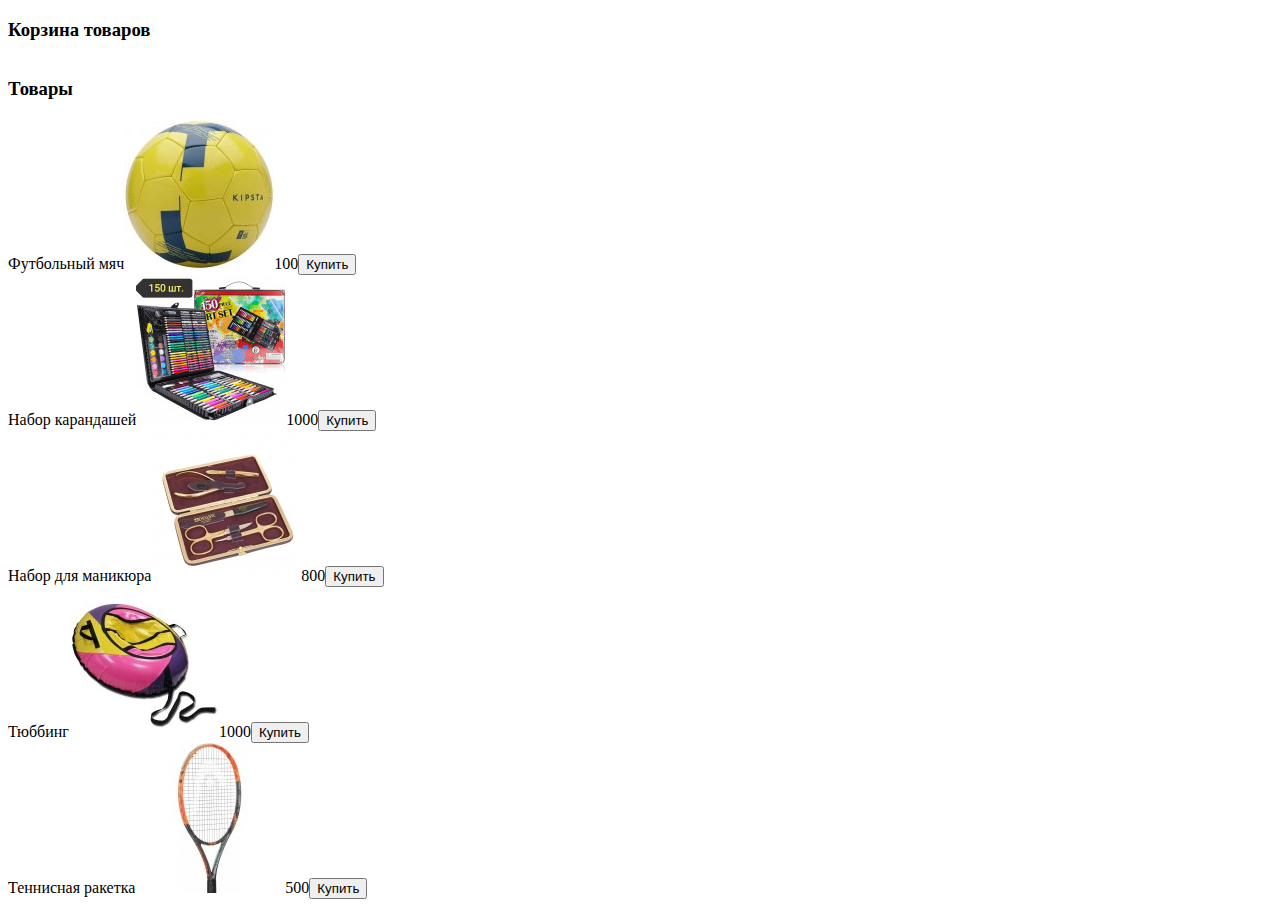
<file: lesson6/shop/index.html>
<!DOCTYPE html>
<html lang="en">

<head>
   <meta charset="UTF-8">
   <meta http-equiv="X-UA-Compatible" content="IE=edge">
   <meta name="viewport" content="width=device-width, initial-scale=1.0">
   <title>Интернет-магазин</title>
</head>

<body>
   <div class="basket">
      <h3>Корзина товаров</h3>
      <table class="selected_items"></table>
      <span class="sum"></span>
   </div>

   <div class="items">
      <h3>Товары</h3>
      <div class="catalog">

      </div>
   </div>
   <script src="shop.js"></script>


</body>

</html>
</file>
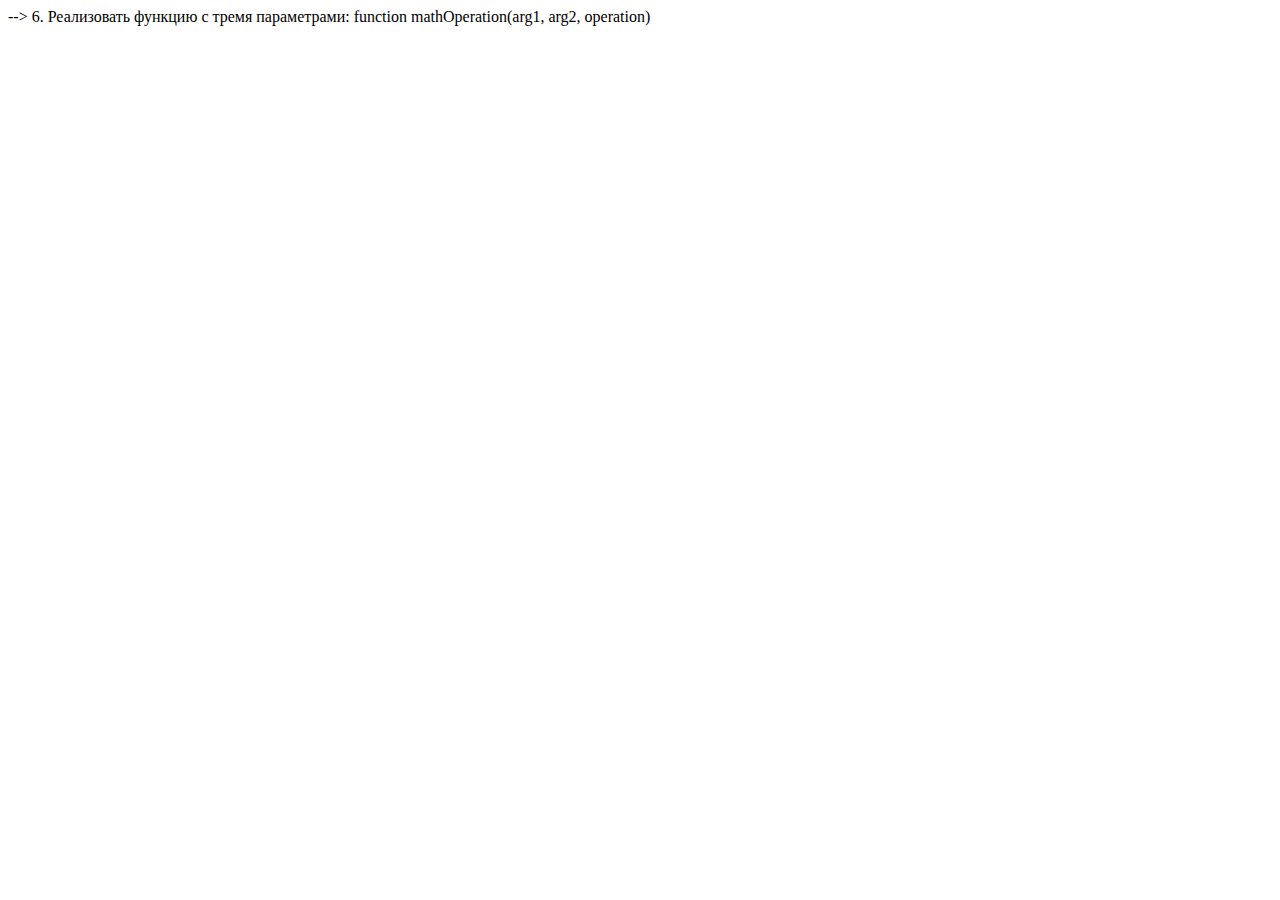
<file: lesson2/lesson2.html>
<!DOCTYPE html>
<html lang="en">

<head>
   <meta charset="UTF-8">
   <meta http-equiv="X-UA-Compatible" content="IE=edge">
   <meta name="viewport" content="width=device-width, initial-scale=1.0">
   <title>Document</title>
</head>

<body>
   <!-- 1. Дан код:
   var a = 1, b = 1, c, d;
   c = ++a; alert(c); // 2 - префиксная форма выводит новое значение;
   d = b++; alert(d); // 1 - постфиксная форма выводит старое значение;
   c = (2+ ++a); alert(c); // 5 складывает 2 и 3(т.к префиксное значение а = 3);
   d = (2+ b++); alert(d); // 4 складывает 2 и 2 (т.к b постфиксное значение 2);
   alert(a); // 3 в процессе чтения кода увеличилось 2 раза;
   alert(b); // 3 в процессе чтения кода увеличилось 2 раза;


    2. Чему будет равен x в примере ниже?
   var a = 2;
   var x = 1 + (a *= 2);
   x = 5; // 1 + (2 * 2);

   3. Объявить две целочисленные переменные a и b и задать им произвольные начальные значения. Затем написать скрипт,
   который работает по следующему принципу:
   если a и b положительные, вывести их разность;
   если а и b отрицательные, вывести их произведение;
   если а и b разных знаков, вывести их сумму; ноль можно считать положительным числом. -->

   <!-- <script>
      var a = +prompt("Введите число");
      var b = +prompt("Введите число");

      if (a >= 0 && b >= 0) {
         alert(a - b);
      }
      else if (a < 0 && b < 0) {
         alert(a * b);
      }
      else if (a >= 0 || a < 0 || b >= 0 || b < 0) {
         alert(a + b)
      }

   </script> -->

   <!-- 4. Присвоить переменной а значение в промежутке [0..15]. С помощью оператора switch организовать вывод чисел от a до
   15.
   Выводить буду в консоль, тк document.write выводит в строку, а там в списке

   <script>
      var a = +prompt("Для последовательного вывода чисел , введите начальное число от 0 до 15");

      switch (a) {
         case 0:
            console.log(0);
         case 1:
            console.log(1);
         case 2:
            console.log(2);
         case 3:
            console.log(3);
         case 4:
            console.log(4);
         case 5:
            console.log(5);
         case 6:
            console.log(6);
         case 7:
            console.log(7);
         case 8:
            console.log(8);
         case 9:
            console.log(9);
         case 10:
            console.log(10);
         case 11:
            console.log(12);
         case 12:
            console.log(12);
         case 13:
            console.log(13);
         case 14:
            console.log(14);
         case 15:
            console.log(15);
            break;
         default:
            alert("Вы ввели неправильное число");
      }

   </script> -->

   <script>
      var a = +prompt("Введите 1ое число");
      var b = +prompt("Введите 2ое число")

      var c = sum(a, b);

      function sum(a, b) {
         var res = a + b;
         alert(res);
         return;
      }

      function subtract(a, b) {
         res = a - b;
         alert(res);
         return;
      }

      c = subtract(a, b);

      function multiplication(a, b) {
         res = a * b;
         alert(res);
         return;
      }

      c = multiplication(a, b);
      c = division(a, b);
      function division(a, b) {
         res = a / b;
         alert(res);
         return;
      }
   </script> -->

   6. Реализовать функцию с тремя параметрами: function mathOperation(arg1, arg2, operation)

   <script>

      function mathOperation(arg1, arg2, operation) {
         switch (operation) {
            case "+":
               return sum(arg1, arg2);
            case "-":
               return substract(arg1, arg2);
            case "*":
               return multiplication(arg1, arg2);
            case "/":
               return division(arg1, arg2);
         }
      }
      mathOperation(4, 6, "*");

   </script>



</body>

</html>
</file>
